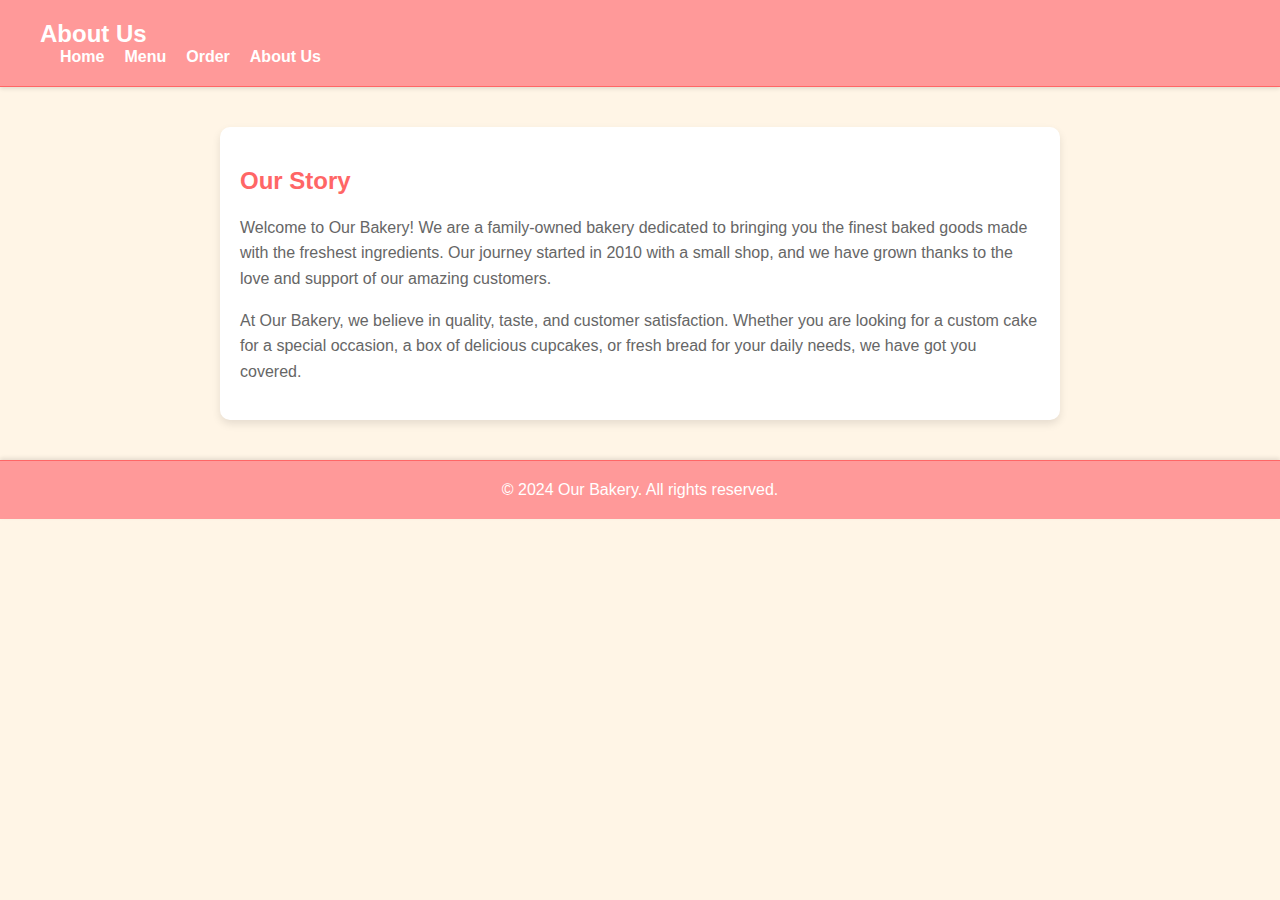
<file: website/about.html>
<!DOCTYPE html>
<html lang="en">
<head>
    <meta charset="UTF-8">
    <meta name="viewport" content="width=device-width, initial-scale=1.0">
    <title>About Us</title>
    <link rel="stylesheet" href="styles.css">
</head>
<body>
    <header>
        <div class="container">
            <h1>About Us</h1>
            <nav>
                <ul class="nav-links">
                    <li><a href="index.html">Home</a></li>
                    <li><a href="menu.html">Menu</a></li>
                    <li><a href="order.html">Order</a></li>
                    <li><a href="about.html">About Us</a></li>
                </ul>
                <div class="hamburger" onclick="toggleNav()">
                    <div class="line"></div>
                    <div class="line"></div>
                    <div class="line"></div>
                </div>
            </nav>
        </div>
    </header>

    <div class="container">
        <section class="about-us">
            <h2>Our Story</h2>
            <p>Welcome to Our Bakery! We are a family-owned bakery dedicated to bringing you the finest baked goods made with the freshest ingredients. Our journey started in 2010 with a small shop, and we have grown thanks to the love and support of our amazing customers.</p>
            <p>At Our Bakery, we believe in quality, taste, and customer satisfaction. Whether you are looking for a custom cake for a special occasion, a box of delicious cupcakes, or fresh bread for your daily needs, we have got you covered.</p>
        </section>
    </div>

    <footer class="footer">
        <p>&copy; 2024 Our Bakery. All rights reserved.</p>
    </footer>

    <script src="script.js"></script>
</body>
</html>
</file>
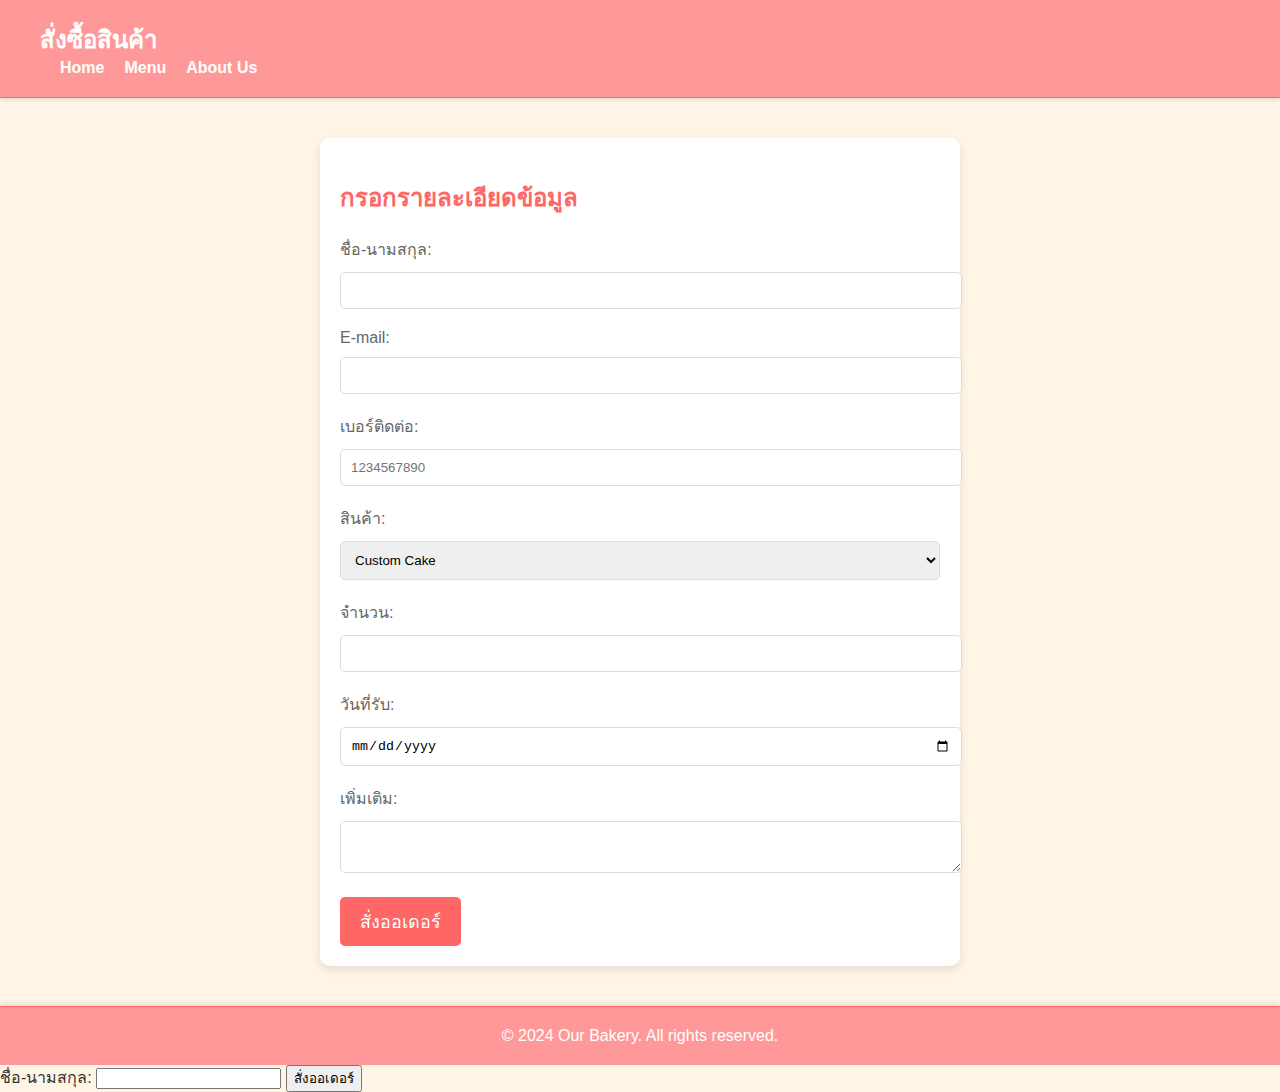
<file: website/order.html>
<!DOCTYPE html>
<html lang="en">
<head>
    <meta charset="UTF-8">
    <meta name="viewport" content="width=device-width, initial-scale=1.0">
    <title>Place Your Order</title>
    <link rel="stylesheet" href="styles.css">
</head>
<body>
    <header>
        <div class="container">
            <h1>สั่งซื้อสินค้า</h1>
            <nav>
                <ul class="nav-links">
                    <li><a href="index.html">Home</a></li>
                    <li><a href="menu.html">Menu</a></li>
                    <li><a href="about.html">About Us</a></li>
                </ul>
                <div class="hamburger" onclick="toggleNav()">
                    <div class="line"></div>
                    <div class="line"></div>
                    <div class="line"></div>
                </div>
            </nav>
        </div>
    </header>

    <div class="container">
        <div class="order-form">
            <h2>กรอกรายละเอียดข้อมูล</h2>
            <form action="https://formspree.io/f/movaaegd" method="POST">
                <label for="name">ชื่อ-นามสกุล:</label>
                <input type="text" id="name" name="name" required>

                <label for="email">E-mail:</label>
                <input type="email" id="email" name="email" required>

                <label for="phone">เบอร์ติดต่อ:</label>
                <input type="tel" id="phone" name="phone" required pattern="[0-9]{10}" placeholder="1234567890">

                <label for="product">สินค้า:</label>
                <select id="product" name="product" required>
                    <option value="custom-cake">Custom Cake</option>
                    <option value="brownies">Brownies</option>
                    <option value="cupcakes">Cupcakes</option>
                </select>

                <label for="quantity">จำนวน:</label>
                <input type="number" id="quantity" name="quantity" required>

                <label for="date">วันที่รับ:</label>
                <input type="date" id="date" name="date" required>

                <label for="message">เพิ่มเติม:</label>
                <textarea id="message" name="message"></textarea>

                <button type="submit">สั่งออเดอร์</button>
            </form>
        </div>
    </div>

    <footer class="footer">
        <p>&copy; 2024 Our Bakery. All rights reserved.</p>
    </footer>

    <script src="script.js"></script>
    <script>
        document.addEventListener('DOMContentLoaded', (event) => {
            const dateInput = document.getElementById('date');
            const today = new Date().toISOString().split('T')[0];
            dateInput.setAttribute('min', today);
        });
    </script>
    <form action="https://formspree.io/f/movaaegd" method="POST">
        <!-- ฟิลด์สำหรับเก็บเลขออร์เดอร์ -->
        <input type="hidden" id="order-number" name="order-number">
    
        <!-- ส่วนอื่นๆของฟอร์ม -->
        <label for="name">ชื่อ-นามสกุล:</label>
        <input type="text" id="name" name="name" required>
        <!-- ข้อมูลอื่นๆของฟอร์ม -->
    
        <button type="submit">สั่งออเดอร์</button>
    </form>
    
</body>
</html>
</file>
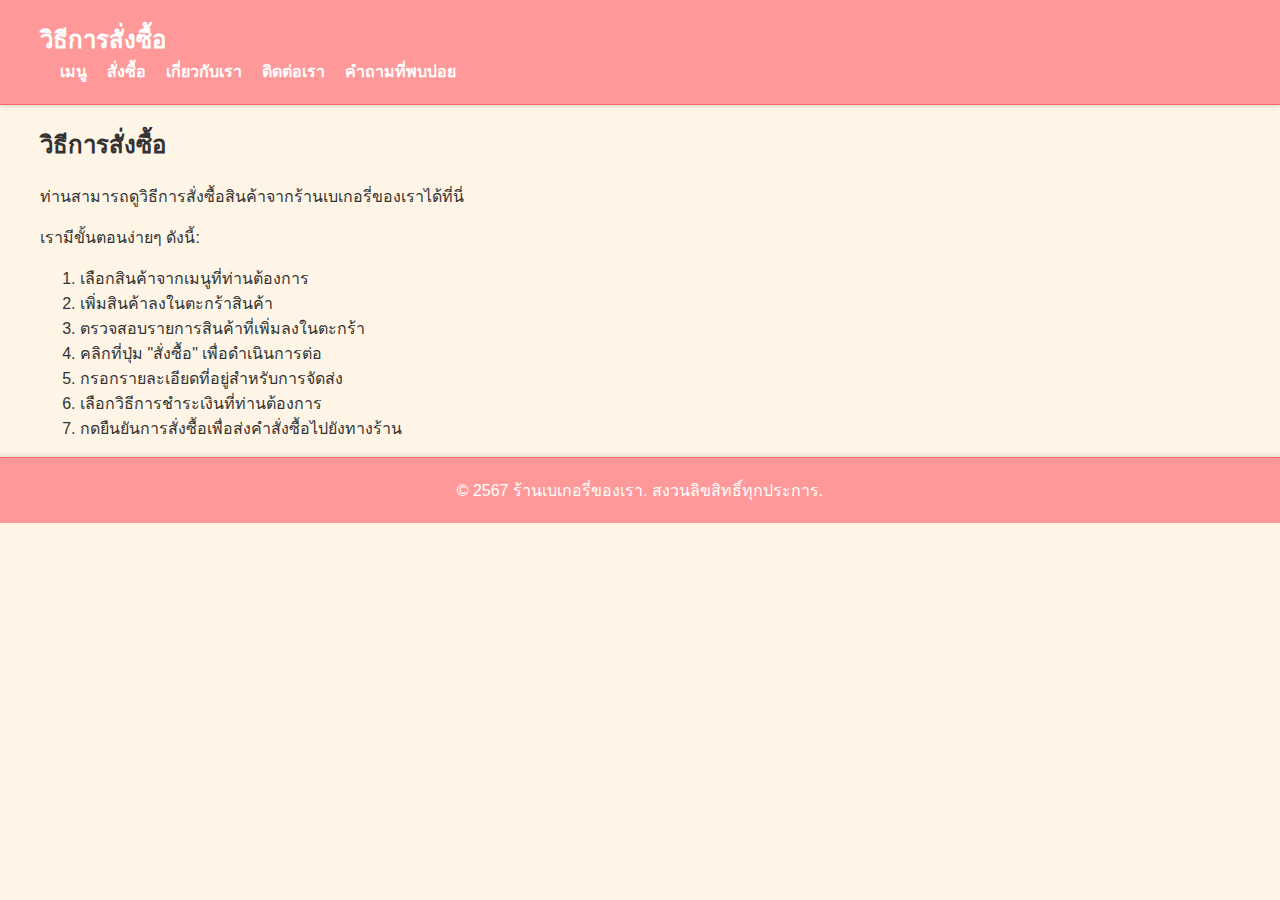
<file: website/order_guide.html>
<!DOCTYPE html>
<html lang="th">
<head>
    <meta charset="UTF-8">
    <meta name="viewport" content="width=device-width, initial-scale=1.0">
    <title>วิธีการสั่งซื้อ</title>
    <link rel="stylesheet" href="styles.css">
</head>
<body>
    <header>
        <div class="container">
            <h1>วิธีการสั่งซื้อ</h1>
            <nav>
                <ul class="nav-links">
                    <li><a href="menu.html">เมนู</a></li>
                    <li><a href="order.html">สั่งซื้อ</a></li>
                    <li><a href="about.html">เกี่ยวกับเรา</a></li>
                    <li><a href="contact.html">ติดต่อเรา</a></li>
                    <li><a href="faq.html">คำถามที่พบบ่อย</a></li>
                </ul>
                <div class="hamburger" onclick="toggleNav()">
                    <div class="line"></div>
                    <div class="line"></div>
                    <div class="line"></div>
                </div>
            </nav>
        </div>
    </header>

    <div class="container">
        <section class="order-guide">
            <h2>วิธีการสั่งซื้อ</h2>
            <p>ท่านสามารถดูวิธีการสั่งซื้อสินค้าจากร้านเบเกอรี่ของเราได้ที่นี่</p>
            <p>เรามีขั้นตอนง่ายๆ ดังนี้:</p>
            <ol>
                <li>เลือกสินค้าจากเมนูที่ท่านต้องการ</li>
                <li>เพิ่มสินค้าลงในตะกร้าสินค้า</li>
                <li>ตรวจสอบรายการสินค้าที่เพิ่มลงในตะกร้า</li>
                <li>คลิกที่ปุ่ม "สั่งซื้อ" เพื่อดำเนินการต่อ</li>
                <li>กรอกรายละเอียดที่อยู่สำหรับการจัดส่ง</li>
                <li>เลือกวิธีการชำระเงินที่ท่านต้องการ</li>
                <li>กดยืนยันการสั่งซื้อเพื่อส่งคำสั่งซื้อไปยังทางร้าน</li>
            </ol>
        </section>
    </div>

    <footer class="footer">
        <p>&copy; 2567 ร้านเบเกอรี่ของเรา. สงวนลิขสิทธิ์ทุกประการ.</p>
    </footer>

    <script src="script.js"></script>
</body>
</html>
</file>
<file: website/styles.css>
/* styles.css */
body {
    font-family: 'Arial', sans-serif;
    margin: 0;
    padding: 0;
    color: #333;
    background-color: #fff5e6; /* เพิ่มสีพื้นหลัง */
}

.container {
    max-width: 1200px;
    margin: 0 auto;
    padding: 0 20px;
}

header {
    background-color: #ff9999; /* เปลี่ยนสีให้สดใส */
    padding: 20px 0;
    border-bottom: 1px solid #ff6666;
    box-shadow: 0 2px 4px rgba(0, 0, 0, 0.1);
}

h1 {
    margin: 0;
    font-size: 24px;
    color: #fff; /* เปลี่ยนสีข้อความ */
}

nav {
    display: flex;
    justify-content: space-between;
    align-items: center;
}

.nav-links {
    list-style: none;
    padding: 0;
    margin: 0;
    display: flex;
}

.nav-links li {
    margin-left: 20px;
}

.nav-links a {
    text-decoration: none;
    color: #fff; /* เปลี่ยนสีลิงก์ */
    font-weight: bold;
}

.hamburger {
    display: none;
    flex-direction: column;
    cursor: pointer;
}

.hamburger .line {
    width: 25px;
    height: 3px;
    background-color: #070000; /* เปลี่ยนสีของแถบ */
    margin: 4px 0;
}

@media (max-width: 768px) {
    .nav-links {
        display: none;
        flex-direction: column;
        background-color: #ff9999; /* เปลี่ยนสีพื้นหลังเมนู */
        position: absolute;
        top: 60px;
        right: 0;
        width: 200px;
        box-shadow: 0 2px 4px rgba(0, 0, 0, 0.1);
    }

    .nav-links.nav-active {
        display: flex;
    }

    .nav-links li {
        margin: 0;
        padding: 10px 0;
        text-align: center;
    }

    .hamburger {
        display: flex;
    }
}

.hero {
    text-align: center;
    padding: 100px 20px;
    background-color: #ffcc99; /* เปลี่ยนสีพื้นหลัง */
    background-image: url('bakery-background.jpg');
    background-size: cover;
    background-position: center;
    color: white;
    position: relative;
}

.hero::after {
    content: "";
    background: rgba(0, 0, 0, 0.5);
    position: absolute;
    top: 0;
    left: 0;
    bottom: 0;
    right: 0;
}

.hero > * {
    position: relative;
    z-index: 1;
}

.hero h2 {
    font-size: 48px;
    margin: 0 0 20px;
    color: #fff; /* เปลี่ยนสีข้อความ */
}

.hero p {
    font-size: 20px;
    margin: 0 0 20px;
    color: #fff; /* เปลี่ยนสีข้อความ */
}

.hero .btn {
    text-decoration: none;
    color: #ffcc99; /* เปลี่ยนสีปุ่ม */
    background-color: #ff6666;
    padding: 10px 20px;
    border-radius: 5px;
    font-size: 18px;
}

.features {
    display: flex;
    justify-content: space-around;
    margin: 40px 0;
    flex-wrap: wrap;
}

.feature {
    text-align: center;
    max-width: 300px;
    margin: 20px;
    background-color: #fff; /* เปลี่ยนสีพื้นหลัง */
    border-radius: 10px;
    box-shadow: 0 4px 8px rgba(0, 0, 0, 0.1);
    padding: 20px;
}

.feature img {
    max-width: 100%;
    border-radius: 5px;
    margin-bottom: 10px;
}

.feature h3 {
    font-size: 24px;
    color: #ff6666; /* เปลี่ยนสีข้อความ */
    margin-bottom: 10px;
}

.feature p {
    font-size: 16px;
    color: #666;
}

.carousel {
    display: flex;
    overflow-x: auto;
    scroll-snap-type: x mandatory;
    margin-bottom: 40px;
}

.carousel img {
    width: 100%;
    scroll-snap-align: center;
}

.footer {
    background-color: #ff9999; /* เปลี่ยนสีพื้นหลัง */
    padding: 20px 0;
    text-align: center;
    border-top: 1px solid #ff6666;
    box-shadow: 0 -2px 4px rgba(0, 0, 0, 0.1);
}

.footer p {
    margin: 0;
    color: #fff; /* เปลี่ยนสีข้อความ */
}

.order-form {
    background-color: #fff;
    border-radius: 10px;
    box-shadow: 0 4px 8px rgba(0, 0, 0, 0.1);
    padding: 20px;
    max-width: 600px;
    margin: 40px auto;
}

.order-form h2 {
    color: #ff6666; /* เปลี่ยนสีข้อความ */
}

.order-form label {
    display: block;
    margin-bottom: 10px;
    color: #666;
}

.order-form input,
.order-form select,
.order-form textarea {
    width: 100%;
    padding: 10px;
    margin-bottom: 20px;
    border: 1px solid #ddd;
    border-radius: 5px;
}

.order-form button {
    text-decoration: none;
    color: #fff;
    background-color: #ff6666;
    padding: 10px 20px;
    border-radius: 5px;
    font-size: 18px;
    border: none;
    cursor: pointer;
}

.about-us {
    background-color: #fff;
    border-radius: 10px;
    box-shadow: 0 4px 8px rgba(0, 0, 0, 0.1);
    padding: 20px;
    max-width: 800px;
    margin: 40px auto;
}

.about-us h2 {
    color: #ff6666; /* เปลี่ยนสีข้อความ */
}

.about-us p {
    color: #666;
    line-height: 1.6;
}
/* เพิ่มไปในไฟล์ styles.css */
.slideshow-container {
    position: relative;
    max-width: 100%;
    margin: auto;
}

.mySlides {
    display: none;
    width: 100%;
}

.mySlides img {
    width: 100%;
    height: 100%;
}

.prev, .next {
    cursor: pointer;
    position: absolute;
    top: 50%;
    width: auto;
    padding: 16px;
    margin-top: -22px;
    color: white;
    font-weight: bold;
    font-size: 18px;
    transition: 0.6s ease;
    border-radius: 0 3px 3px 0;
}

.next {
    right: 0;
    border-radius: 3px 0 0 3px;
}

.prev:hover, .next:hover {
    background-color: rgba(0, 0, 0, 0.8);
}
/* เพิ่มเข้าไปใน styles.css */
.mySlides {
    display: none;
    width: 100%;
    height: auto;
}

.mySlides img {
    width: 50%;
    height: 300px; /* ปรับความสูงของรูปภาพตามที่ต้องการ */
    object-fit: cover;
}

.slideshow-container {
    position: relative;
    max-width: 50%DDD;
    max-height: 300px; /* ปรับความสูงของสไลด์โชว์ตามที่ต้องการ */
    overflow: hidden;
}

.prev, .next {
    cursor: pointer;
    position: absolute;
    top: 50%;
    width: auto;
    padding: 16px;
    margin-top: -22px;
    color: white;
    font-weight: bold;
    font-size: 18px;
    transition: 0.6s ease;
    border-radius: 0 3px 3px 0;
    background-color: rgba(0, 0, 0, 0.5);
}

.next {
    right: 0;
    border-radius: 3px 0 0 3px;
}

.prev:hover, .next:hover {
    background-color: rgba(0, 0, 0, 0.8);
}
/* เพิ่มเข้าไปใน styles.css */
.mySlides {
    display: none;
    width: 100%;
    height: auto;
}

.mySlides img {
    width: 50%; /* ลดขนาดรูปภาพเหลือ 50% ของ slideshow-container */
    height: 300px; /* ปรับความสูงของรูปภาพตามที่ต้องการ */
    object-fit: cover;
}

.slideshow-container {
    position: relative;
    max-width: 50%; /* ลดความกว้างของ slideshow-container เหลือ 50% */
    max-height: 300px; /* ปรับความสูงของสไลด์โชว์ตามที่ต้องการ */
    overflow: hidden;
}

.prev, .next {
    cursor: pointer;
    position: absolute;
    top: 50%;
    width: auto;
    padding: 16px;
    margin-top: -22px;
    color: white;
    font-weight: bold;
    font-size: 18px;
    transition: 0.6s ease;
    border-radius: 0 3px 3px 0;
    background-color: rgba(0, 0, 0, 0.5);
}

.next {
    right: 0;
    border-radius: 3px 0 0 3px;
}

.prev:hover, .next:hover {
    background-color: rgba(255, 155, 155, 0.8);
}
.contact-circle {
    position: fixed;
    bottom: 20px;
    right: 20px;
    width: 60px;
    height: 60px;
    background-color: #e91e63; /* เปลี่ยนสีพื้นหลังของปุ่ม */
    color: #fff; /* เปลี่ยนสีตัวอักษร */
    border-radius: 50%;
    display: flex;
    justify-content: center;
    align-items: center;
    cursor: pointer;
    z-index: 1000;
    transition: transform 0.3s ease;
}

.contact-circle.active {
    transform: rotate(45deg);
}

.contact-options {
    position: fixed;
    bottom: 100px;
    right: 40px;
    display: none;
    flex-direction: column;
    gap: 10px;
    z-index: 1000;
    transition: opacity 0.3s ease;
    opacity: 0;
}

.contact-options.active {
    display: flex;
    opacity: 1;
}

.contact-option {
    background-color: #ff8d8d;
    color: #fff;
    padding: 10px 20px;
    border-radius: 4px;
    text-align: center;
    cursor: pointer;
    text-decoration: none;
    transition: background-color 0.3s ease;
}

.contact-option:hover {
    background-color: #ffabab;
}
</file>
